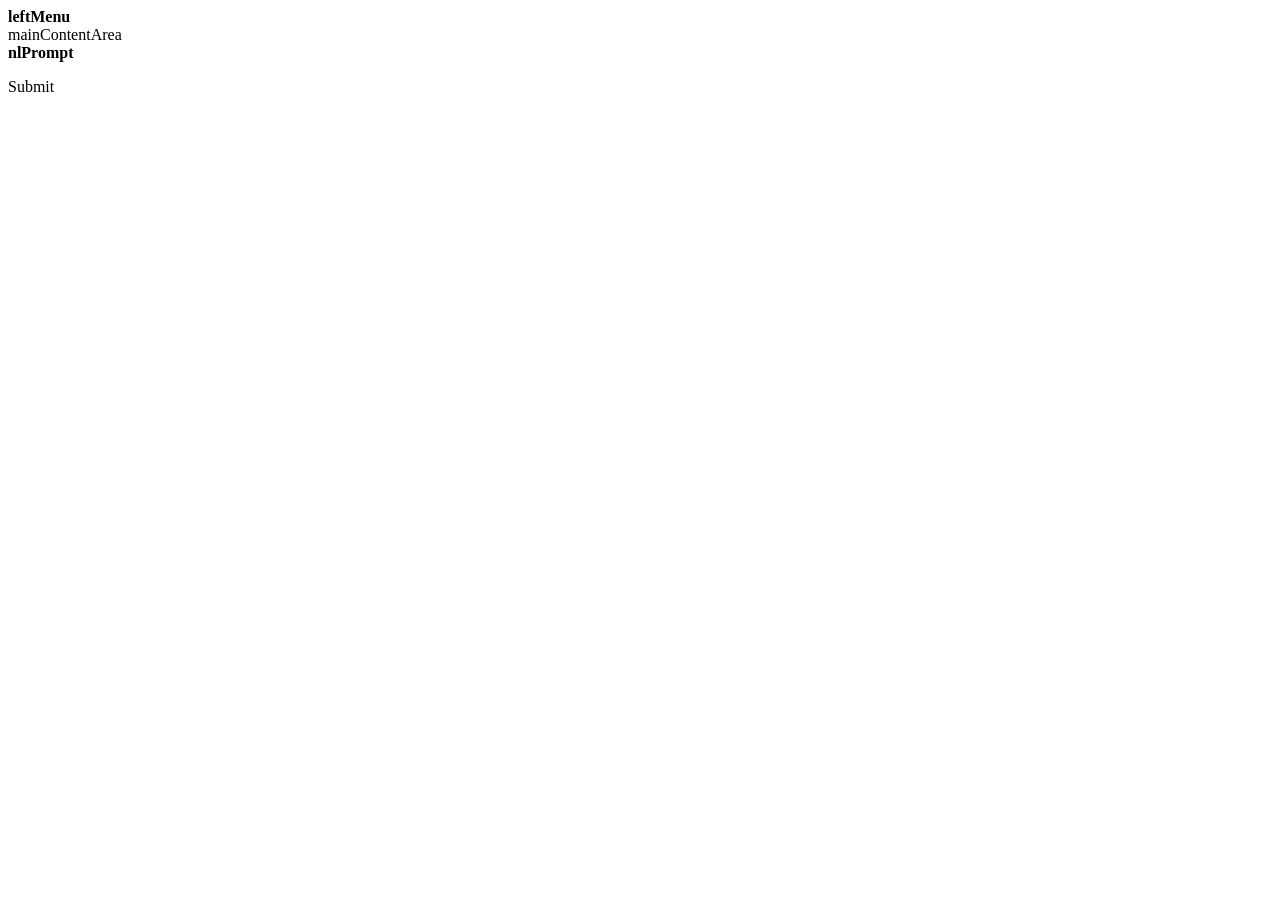
<file: src/wip/csm500-jspoc1.htm>
<!DOCTYPE html>
<html>
<body>
<script>
<!-- from Javascript from Beginner to Professional, Svekis L, Putten M, Percival R; Chapter 10
  //Aynsc calls:
  //   https://www.geeksforgeeks.org/javascript/async-await-function-in-javascript/
  //   https://www.w3schools.com/js/js_async_await.asp
  //   from Javascript from Beginner to Professional, Svekis L, Putten M, Percival R; Ch13
  //
  //
-->

function submitNLPrompt(){

   document.getElementById("leftMenu").innerHTML = document.getElementById("leftMenu").innerHTML + "(revised)";
   document.getElementById("mainContentArea").innerHTML = "(new)";
   document.getElementById("nlPrompt").innerHTML = document.getElementById("nlPrompt").innerHTML + "(revised)";

   //userPrompt = "port mandy to the ER";
   userPrompt = "sht";
   //userPrompt = "this prompt is too long for the ";

   // collect the user's prompt from the form and validate if it can be submitted to the NL engine
   validPrompt = validateNLPrompt( userPrompt );

   // validPrompt = false; // for testing only
   if (validPrompt.length == 0) {
      document.getElementById("mainContentArea").innerHTML = "Prompt accepted";
   }
   else{
      document.getElementById("mainContentArea").innerHTML = "Invalid prompt: " + validPrompt;
   }

   //alert("Done");
}

// Validates the content of prompt from the user before sending it to the ML engine.
//
function validateNLPrompt(userPrompt){
    alert("user prompted: " + userPrompt);

    // check for lengths
    if ( userPrompt.length > 100 ) return "Prompt is too long";
    if ( userPrompt.length < 4 ) return "Prompt is too short";

    // replace patient names with codifiers
    return "";
}
</script>
  <div id="leftMenu"><b>leftMenu</b></div>

  <div id="mainContentArea">mainContentArea</div>

  <div id="nlPrompt"><b>nlPrompt</b></div>
  <p><p>

  <div id="one" onclick="submitNLPrompt()">Submit</div>
</body>
</html>
</file>
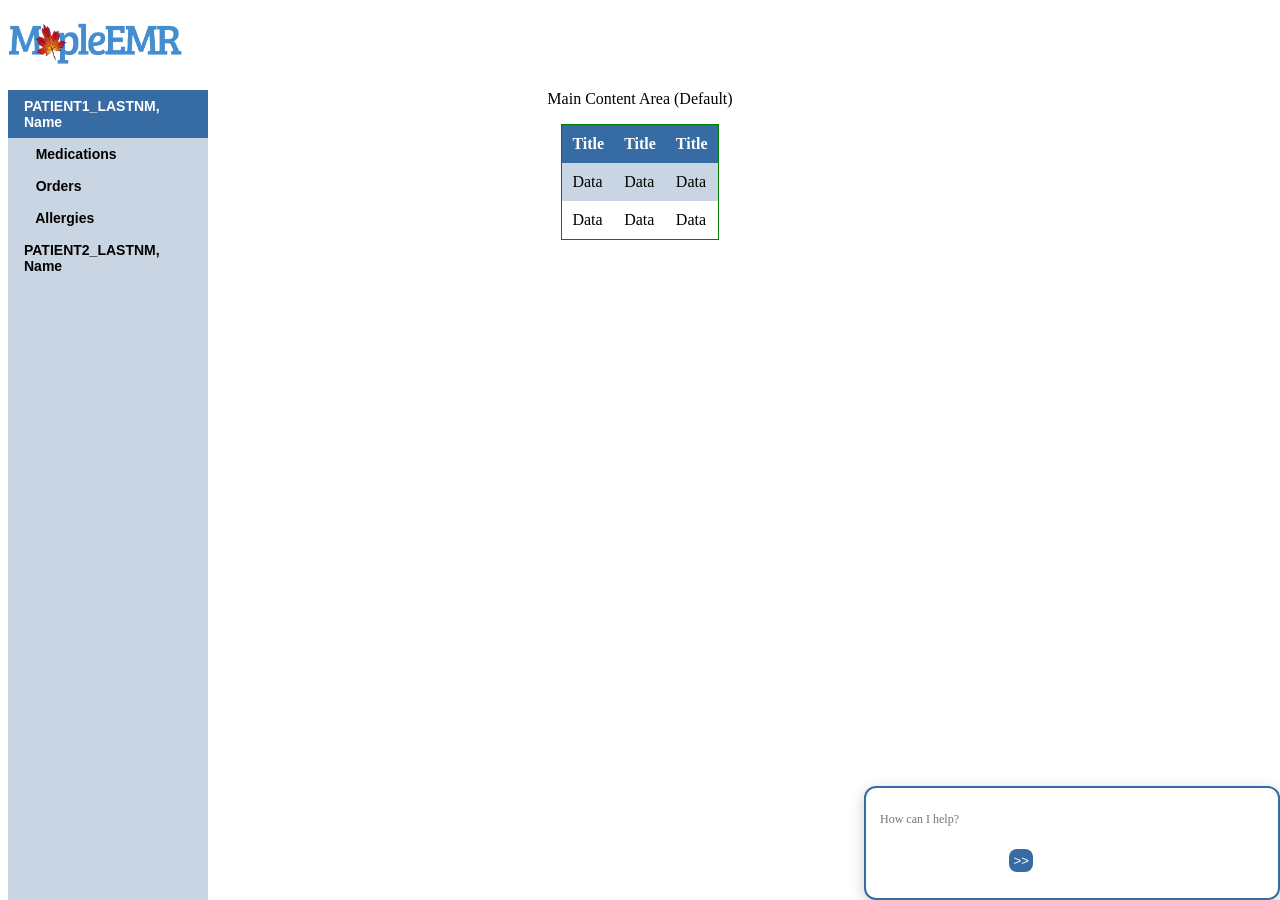
<file: src/app/pub/workspace.htm>
<!DOCTYPE html>
<!-- https://www.w3schools.com/css/css_navbar_vertical.asp -->
<html>
<head>
  <link rel="stylesheet" href="workspace.css">
<!-- from Javascript from Beginner to Professional, Svekis L, Putten M, Percival R; Chapter 10
  //Aynsc calls:
  //   https://www.geeksforgeeks.org/javascript/async-await-function-in-javascript/
  //   https://www.w3schools.com/js/js_async_await.asp
  //   from Javascript from Beginner to Professional, Svekis L, Putten M, Percival R; Ch13
  //REFs: https://www.w3schools.com/js/js_validation.asp
  //             https://stackoverflow.com/questions/42803866/form-is-submitting-even-after-validation-function-returning-false
  //
-->
  <script>
    async function validateNLPrompt() {
      const errLabel = document.getElementById('errLabel');
      errLabel.textContent = '';
      userPrompt = document.getElementById('prompt').value.trim();
      let isValid = true;

	  if (userPrompt == '') {
		errLabel.textContent = "Please enter a prompt.";
		errLabel.style = "color: red";
		isValid = false;
	  }

	  if (!isValid) {
		event.preventDefault();       // Stop the form from submitting if there are errors
	  }
	  else{
	    console.log("Submitting prompt: " + userPrompt);
	    // replace with Request/Promise from
	    // https://www.digitalocean.com/community/tutorials/how-to-use-the-javascript-fetch-api-to-get-data#fetch-api-vs-ajax-vs-axios

        var newBody = null;
        try {
          var newBody = await getData(userPrompt);
          console.log("New body: " + newBody);
        }
        catch (error){
          console.log("Error occurred: " + error);
          newBody = "Error occurred: " + error;
        }

		document.getElementById("mainContentArea").innerHTML = (newBody);
	  }

	  // If isValid remains true, the browser automatically proceeds to submit!
	  return isValid;
    }

    function getData(userPrompt){
      const url = "http://localhost:8000/nlprompt";
      var results = null;

      //console.log("In getData(): " + userPrompt);

      // refs: https://stackoverflow.com/questions/46640024/how-do-i-post-form-data-with-fetch-api
      //       https://developer.mozilla.org/en-US/docs/Web/API/Fetch_API/Using_Fetch
      //       JS from Beginner to Prof, pg 417
      //
	  results = fetch(url, {
				   method: "POST",
				   headers: {
					   'Content-Type': 'application/x-www-form-urlencoded',
					   'Accept': 'application/json'
				   },
				    body: new URLSearchParams({ prompt: userPrompt })
				   })
				  .then((response) => {
                      if (!response.ok){
					    console.log("Response error:" + response.status);
					    throw new Error(response.status);
					  }
					  return response.text();
				   })
				   .then((data) => {
					  results = data;
					  console.log("Response data: " + data);
					  return data;
				   })
			      .catch((error) => console.error(error));

	  return results;
    }
  </script>
</head>
<body>

<div class="apptitle"><img src="./img/mapleLogo.png" height="60px" width="200px"></div>
<p>
	<div id="leftMenu" align="left">
		<ul>
		  <li><a class="menuActive" href="javascript:void(0)">PATIENT1_LASTNM, Name</a></li>
		  <li><a href="javascript:void(0)">&nbsp;&nbsp;&nbsp;Medications</a></li>
		  <li><a href="javascript:void(0)">&nbsp;&nbsp;&nbsp;Orders</a></li>
		  <li><a href="javascript:void(0)">&nbsp;&nbsp;&nbsp;Allergies</a></li>
		  <li><a href="javascript:void(0)">PATIENT2_LASTNM, Name</a></li>
		</ul>
	</div>
</div>

<div id="mainContentArea" align="center">
Main Content Area (Default)
<p>
<table>
  <tr><th>Title</th><th>Title</th><th>Title</th></tr>
  <tr><td>Data</td><td>Data</td><td>Data</td></tr>
  <tr><td>Data</td><td>Data</td><td>Data</td></tr>
</table>
</div>

<div id="nlpCommandArea" align="right" class="nlpCommandAreaCls">
  <form action="http://127.0.0.1:8000/nlprompt" method="post" id="nlpCommandForm" onSubmit="event.preventDefault(); return validateNLPrompt()" align="right" class="nlpCommandAreaCls">

	<input type="text" id="prompt" name="prompt" placeholder="How can I help?">
	<input type="submit" value=">>">
	<p>
	<label id="errLabel">
  </form>
</div>

</body>
</html>
</file>
<file: src/app/pub/workspace.css>
.apptitle {
  color: #448DD1;
  text-align: left;
  font-size: 24px;
  font-weight: bold;
}

ul {
  list-style-type: none;
  margin: 0;
  padding: 0;
  width: 200px;
  background-color: #C9D5E3;
  height: 100%;
  position: fixed; /* stick, even on scroll */
  overflow: auto; /* scrolling if the sidenav has too much content */
}

li a {
  display: block;
  color: black;
  padding: 8px 16px;
  text-decoration: none;
  font-family: 'Helvetica Neue', Helvetica, Arial, sans-serif;
  font-size: 14px;
  font-weight: bold;
}

li a:hover {
  background-color: #448DD1;
  color: white;
}

.menuActive {
  background-color: #376BA4;
  color: white;
}

.nlpCommandAreaCls {
    position:relative;
}

input[type=text] {
  width: 100%;
  padding: 8px;
  margin: 10px 0;
  box-sizing: border-box;
  border: 2px #C9D5E3;
  border-radius: 4px;
  font-family: verdana;
  font-size: 12px;
  display: flex;
  flex-wrap: wrap;
}

input[type=button], input[type=submit], input[type=reset] {
  background-color: #376BA4;
  border: none;
  color: white;
  padding: 4px 4px;
  text-decoration: none;
  margin: 4px 2px;
  cursor: pointer;
  border-radius: 8px;
}

input[type=button]:hover, input[type=submit]:hover, input[type=reset]:hover {
  background-color: #448dd1;
  border: none;
  color: white;
  padding: 4px 4px;
  text-decoration: none;
  margin: 4px 2px;
  cursor: pointer;
  border-radius: 8px;
}

#nlpCommandArea {
  border-radius: 12px;
  border: 2px solid #376BA4;
  padding: 6px;
  //width: 200px;
  //height: 80px;
  position: absolute;
  background-color: white;
  align: right;
  box-shadow: 0 4px 15px rgba(0, 0, 0, 0.2);
  cursor: move;
  z-index: 1000;
  //top: 50px;
  //left: 600px;
  bottom: 0px;
  right: 0px;
  width: 400px;
  display: flex;
  flex-wrap: wrap;
}

/*---------------------- Table styles ----------------------
  Ref: https://www.w3schools.com/css/css_table.asp
*/

table {
  border-collapse: collapse;
  border: 1px solid green;
  padding: 10px;
  width: auto;
}

th {
  height: auto;
  text-align: left;
  padding: 10px;
  background-color: #376BA4;
  color: white;
}

td {
  height: auto;
  text-align: left;
  padding: 10px;
}

tr:hover {
  background-color: #559DD8;
}

tr:nth-child(even) {
  background-color: #C9D5E3;
}

div.tablecontainer {
  overflow-x: auto;
}
</file>
